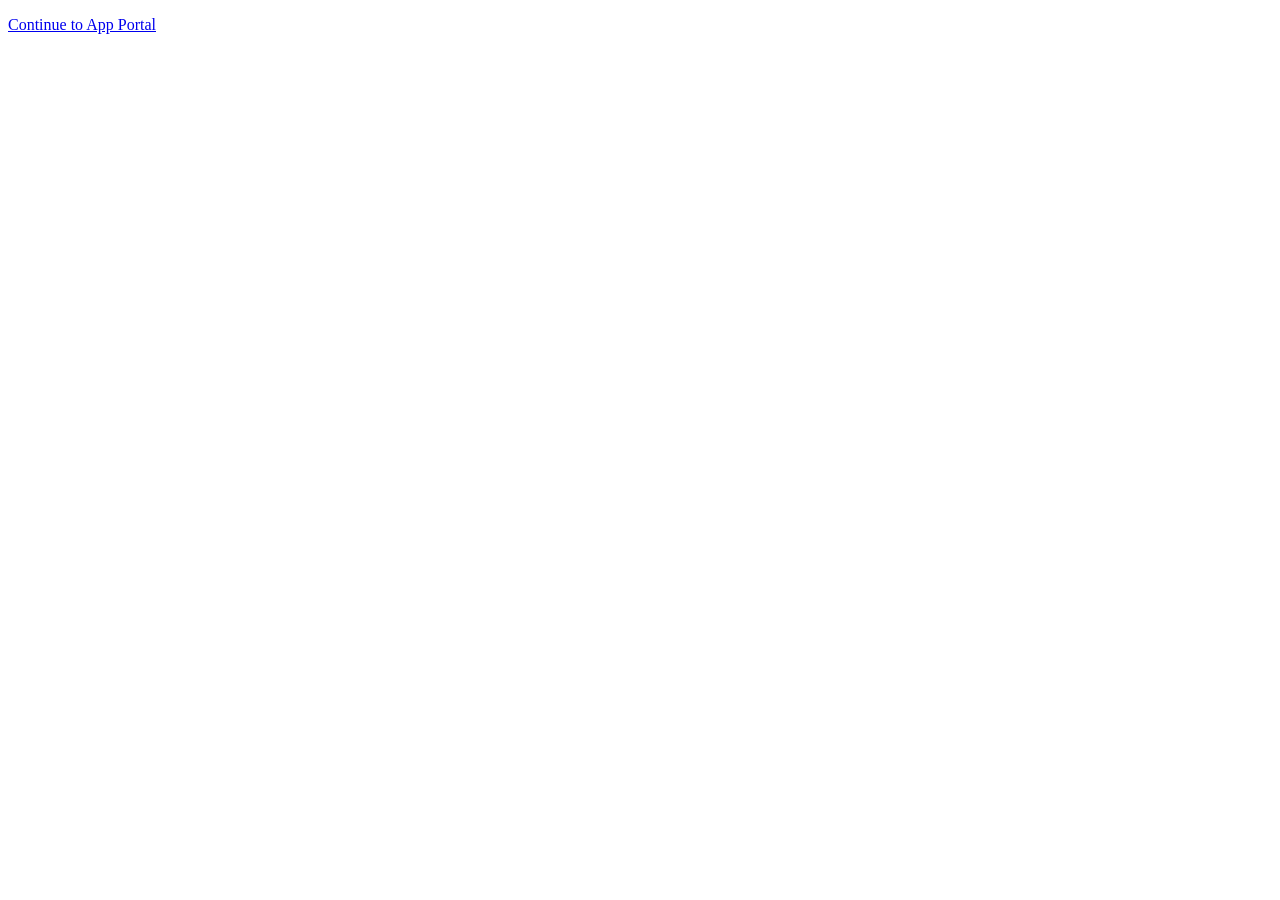
<file: app.html>
<!doctype html>
<html lang="en">
<head>
  <meta charset="utf-8">
  <meta http-equiv="refresh" content="0;url=app.php">
  <meta name="viewport" content="width=device-width, initial-scale=1">
  <title>App Portal</title>
</head>
<body>
  <p><a href="app.php">Continue to App Portal</a></p>
</body>
</html>
</file>
